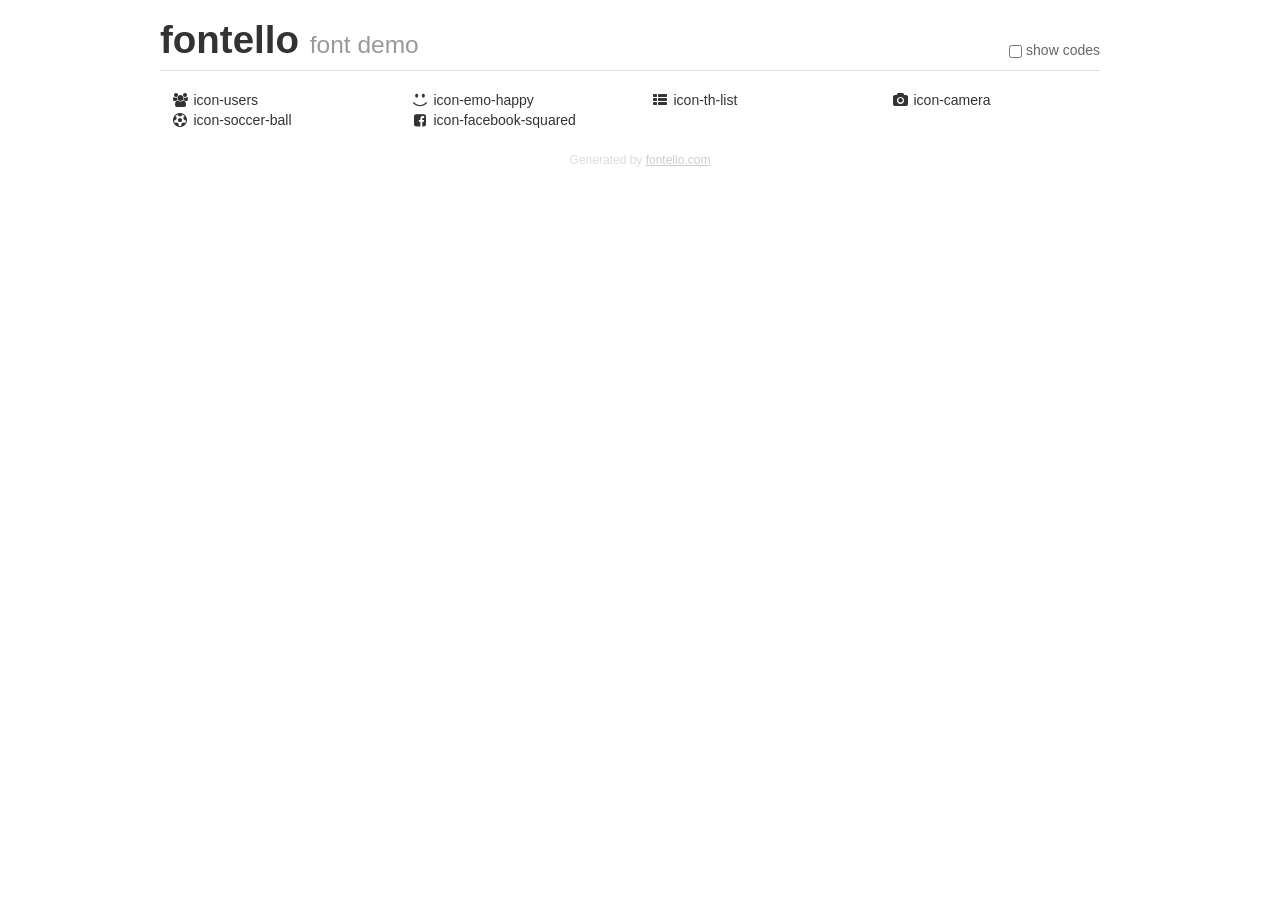
<file: demo.html>
<!DOCTYPE html>
<html>
  <head>
  <!--[if lt IE 9]><script language="javascript" type="text/javascript" src="//html5shim.googlecode.com/svn/trunk/html5.js"></script><![endif]-->
  <meta charset="UTF-8">
  <style>
    html {
      font-size: 100%;
      -webkit-text-size-adjust: 100%;
      -ms-text-size-adjust: 100%;
    }
    a:focus {
      outline: thin dotted #333;
      outline: 5px auto -webkit-focus-ring-color;
      outline-offset: -2px;
    }
    a:hover,
    a:active {
      outline: 0;
    }
    input {
      margin: 0;
      font-size: 100%;
      vertical-align: middle;
      *overflow: visible;
      line-height: normal;
    }
    input::-moz-focus-inner {
      padding: 0;
      border: 0;
    }
    body {
      margin: 0;
      font-family: "Helvetica Neue", Helvetica, Arial, sans-serif;
      font-size: 14px;
      line-height: 20px;
      color: #333;
      background-color: #fff;
    }
    a {
      color: #08c;
      text-decoration: none;
    }
    a:hover {
      color: #005580;
      text-decoration: underline;
    }
    .row {
      margin-left: -20px;
      *zoom: 1;
    }
    .row:before,
    .row:after {
      display: table;
      content: "";
      line-height: 0;
    }
    .row:after {
      clear: both;
    }
    .span3 {
      float: left;
      min-height: 1px;
      margin-left: 20px;
      width: 220px;
    }
    .container {
      width: 940px;
      margin-right: auto;
      margin-left: auto;
      *zoom: 1;
    }
    .container:before,
    .container:after {
      display: table;
      content: "";
      line-height: 0;
    }
    .container:after {
      clear: both;
    }
    small {
      font-size: 85%;
    }
    h1 {
      margin: 10px 0;
      font-family: inherit;
      font-weight: bold;
      line-height: 20px;
      color: inherit;
      text-rendering: optimizelegibility;
      line-height: 40px;
      font-size: 38.5px;
    }
    h1 small {
      font-weight: normal;
      line-height: 1;
      color: #999;
      font-size: 24.5px;
    }

    body {
      margin-top: 90px;
    }
    .header {
      position: fixed;
      top: 0;
      left: 50%;
      margin-left: -480px;
      background-color: #fff;
      border-bottom: 1px solid #ddd;
      padding-top: 10px;
      z-index: 10;
    }
    .footer {
      color: #ddd;
      font-size: 12px;
      text-align: center;
      margin-top: 20px;
    }
    .footer a {
      color: #ccc;
      text-decoration: underline;
    }
    .the-icons {
      font-size: 14px;
      line-height: 24px;
    }
    .switch {
      position: absolute;
      right: 0;
      bottom: 10px;
      color: #666;
    }
    .switch input {
      margin-right: 0.3em;
    }
    .codesOn .i-name {
      display: none;
    }
    .codesOn .i-code {
      display: inline;
    }
    .i-code {
      display: none;
    }
    @font-face {
      font-family: 'fontello';
      src: url('./font/fontello.eot?72760500');
      src: url('./font/fontello.eot?72760500#iefix') format('embedded-opentype'),
           url('./font/fontello.woff?72760500') format('woff'),
           url('./font/fontello.ttf?72760500') format('truetype'),
           url('./font/fontello.svg?72760500#fontello') format('svg');
      font-weight: normal;
      font-style: normal;
    }
    .demo-icon {
      font-family: "fontello";
      font-style: normal;
      font-weight: normal;
      speak: never;
     
      display: inline-block;
      text-decoration: inherit;
      width: 1em;
      margin-right: .2em;
      text-align: center;
      /* opacity: .8; */
     
      /* For safety - reset parent styles, that can break glyph codes*/
      font-variant: normal;
      text-transform: none;
     
      /* fix buttons height, for twitter bootstrap */
      line-height: 1em;
     
      /* Animation center compensation - margins should be symmetric */
      /* remove if not needed */
      margin-left: .2em;
     
      /* You can be more comfortable with increased icons size */
      /* font-size: 120%; */
     
      /* Font smoothing. That was taken from TWBS */
      -webkit-font-smoothing: antialiased;
      -moz-osx-font-smoothing: grayscale;
     
      /* Uncomment for 3D effect */
      /* text-shadow: 1px 1px 1px rgba(127, 127, 127, 0.3); */
    }
    </style>
    <link rel="stylesheet" href="css/animation.css"><!--[if IE 7]><link rel="stylesheet" href="css/" + font.fontname + "-ie7.css"><![endif]-->
    <script>
      function toggleCodes(on) {
        var obj = document.getElementById('icons');
      
        if (on) {
          obj.className += ' codesOn';
        } else {
          obj.className = obj.className.replace(' codesOn', '');
        }
      }
    </script>
  </head>
  <body>
    <div class="container header">
      <h1>fontello <small>font demo</small></h1>
      <label class="switch">
        <input type="checkbox" onclick="toggleCodes(this.checked)">show codes
      </label>
    </div>
    <div class="container" id="icons">
      <div class="row">
        <div class="span3" title="Code: 0xe800">
          <i class="demo-icon icon-users">&#xe800;</i> <span class="i-name">icon-users</span><span class="i-code">0xe800</span>
        </div>
        <div class="span3" title="Code: 0xe801">
          <i class="demo-icon icon-emo-happy">&#xe801;</i> <span class="i-name">icon-emo-happy</span><span class="i-code">0xe801</span>
        </div>
        <div class="span3" title="Code: 0xe802">
          <i class="demo-icon icon-th-list">&#xe802;</i> <span class="i-name">icon-th-list</span><span class="i-code">0xe802</span>
        </div>
        <div class="span3" title="Code: 0xe803">
          <i class="demo-icon icon-camera">&#xe803;</i> <span class="i-name">icon-camera</span><span class="i-code">0xe803</span>
        </div>
      </div>
      <div class="row">
        <div class="span3" title="Code: 0xf1e3">
          <i class="demo-icon icon-soccer-ball">&#xf1e3;</i> <span class="i-name">icon-soccer-ball</span><span class="i-code">0xf1e3</span>
        </div>
        <div class="span3" title="Code: 0xf308">
          <i class="demo-icon icon-facebook-squared">&#xf308;</i> <span class="i-name">icon-facebook-squared</span><span class="i-code">0xf308</span>
        </div>
      </div>
    </div>
    <div class="container footer">Generated by <a href="https://fontello.com">fontello.com</a></div>
  </body>
</html>
</file>
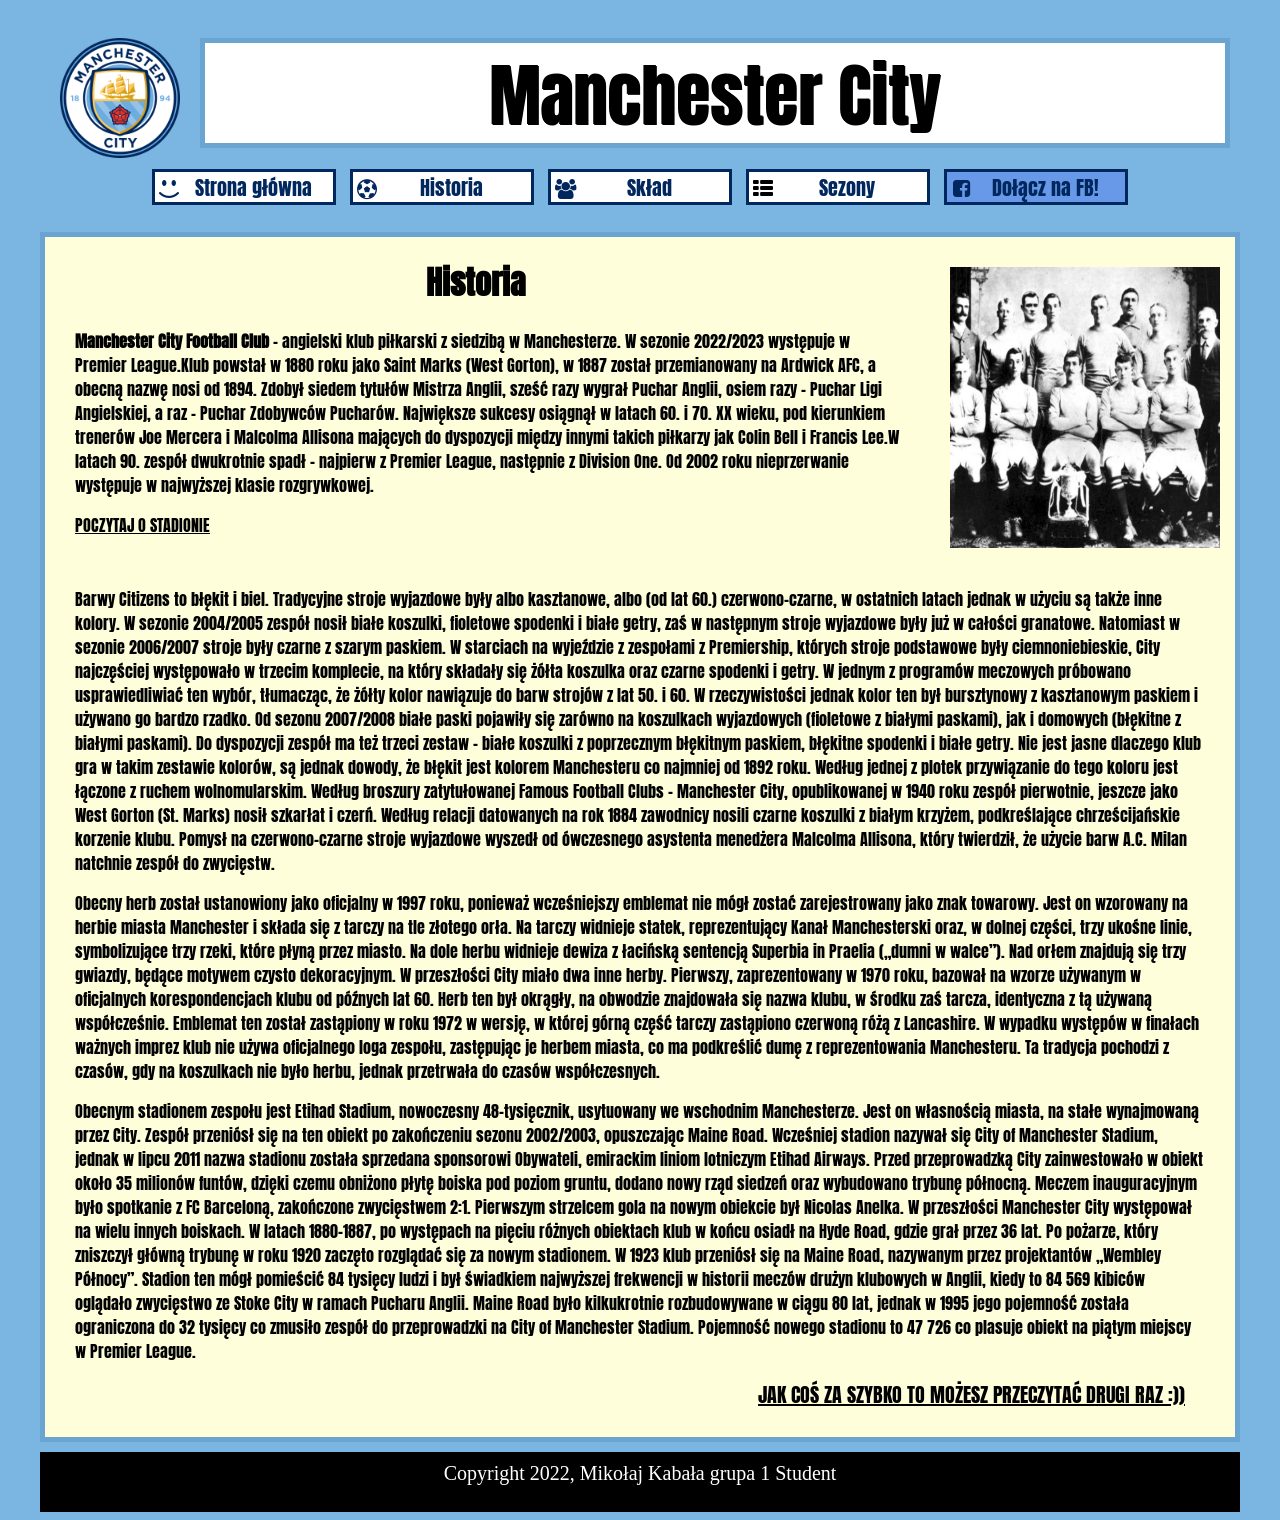
<file: historia.html>
<!DOCTYPE HTML> 
<html lang="pl">
<head>
	<meta charset="utf-8">
	<meta name="viewport" content="width=device-width, initial-scale=1.0">
	<title>Moje hobby</title>
	<link rel="stylesheet" href="style.css" type="text/css">
	<link rel="stylesheet" href="css/fontello.css" type="text/css">
	<link href="https://fonts.googleapis.com/css2?family=Anton&family=Josefin+Sans:ital@1&family=Lato&display=swap" rel="stylesheet">
	<style>
		#content
		{
			height:1200px;
			background-color:#FEFFDA;
			margin-top:30px;
			border:5px solid #6AA4D1;
		}
		@media only screen and (max-width: 400px) 
		{
		   #content{margin:0;width:93%;	margin-left:auto;margin-right:auto;height:1800px;}
		   main{height:1820px;}
		   .captain{}
		   h1{font-size:20px;}
			#back{font-size:20px;}
			#boys{width:120px;height:125px;margin:10px;margin-top:30px;}
			.players{margin:0;}
		}
	</style>
</head>

<body>

<div id="cointainer">
	<header>	
		
		<div id="logo">
			<a href="https://www.mancity.com/" target="_blank" class="tilelink"><img src="logo.jpg" alt="logo" style="width:100%;height:100%;"></a>
				
		</div>
			
		<div id="name">
			Manchester City
		</div>
		
	</header>
	<nav>
	<div id="nav" class="blocks">
		<ol id="dance">
				<li><a href="index.html"><i class="icon-emo-happy" style="float:left"></i>Strona główna</a></li>
				<li><a href="historia.html"><i class="icon-soccer-ball" style="float:left"></i>Historia</a></li>
				<li><a href="sklad.html"><i class="icon-users" style="float:left"></i>Skład</a></li>
				<li><i class="icon-th-list" style="float:left"></i><a href="#">Sezony</a>
					<ul>
						<li><a href="sezon.html">2022/2023</a></li>
						<li><a href="sezon1.html">2021/2022</a></li>
						<li><a href="sezon2.html">2020/2021</a></li>

					</ul>
				</li>
				<li><a href="https://www.facebook.com/mancity/" target="_blank"><i class="icon-facebook-squared" style="float:left"></i>Dołącz na FB!</a></li>
		</ol>
		
	</div>
	</nav>
	<main>
	<div id="content"> 
		<div id="boys"><img src="historia.jpg" alt="Początkowy skład"  class="players" style="width:100%;height:100%;" ></div>
		<h1>Historia</h1>
			
			<p><b>Manchester City Football Club</b> – angielski klub piłkarski z siedzibą w Manchesterze. W sezonie 2022/2023 występuje w Premier League.Klub powstał w 1880 roku jako Saint Marks (West Gorton), w 1887 został przemianowany na Ardwick AFC, a obecną nazwę nosi od 1894. Zdobył siedem tytułów Mistrza Anglii, sześć razy wygrał Puchar Anglii, osiem razy – Puchar Ligi Angielskiej, a raz – Puchar Zdobywców Pucharów. Największe sukcesy osiągnął w latach 60. i 70. XX wieku, pod kierunkiem trenerów Joe Mercera i Malcolma Allisona mających do dyspozycji między innymi takich piłkarzy jak Colin Bell i Francis Lee.W latach 90. zespół dwukrotnie spadł – najpierw z Premier League, następnie z Division One. Od 2002 roku nieprzerwanie występuje w najwyższej klasie rozgrywkowej.</p>
				<p><a  href="#stadion" style="color:black;text-transform:uppercase;">Poczytaj o stadionie</a></p>
				<br>			
			<p>Barwy Citizens to błękit i biel. Tradycyjne stroje wyjazdowe były albo kasztanowe, albo (od lat 60.) czerwono-czarne, w ostatnich latach jednak w użyciu są także inne kolory. W sezonie 2004/2005 zespół nosił białe koszulki, fioletowe spodenki i białe getry, zaś w następnym stroje wyjazdowe były już w całości granatowe. Natomiast w sezonie 2006/2007 stroje były czarne z szarym paskiem. W starciach na wyjeździe z zespołami z Premiership, których stroje podstawowe były ciemnoniebieskie, City najczęściej występowało w trzecim komplecie, na który składały się żółta koszulka oraz czarne spodenki i getry. W jednym z programów meczowych próbowano usprawiedliwiać ten wybór, tłumacząc, że żółty kolor nawiązuje do barw strojów z lat 50. i 60. W rzeczywistości jednak kolor ten był bursztynowy z kasztanowym paskiem i używano go bardzo rzadko. Od sezonu 2007/2008 białe paski pojawiły się zarówno na koszulkach wyjazdowych (fioletowe z białymi paskami), jak i domowych (błękitne z białymi paskami). Do dyspozycji zespół ma też trzeci zestaw – białe koszulki z poprzecznym błękitnym paskiem, błękitne spodenki i białe getry. Nie jest jasne dlaczego klub gra w takim zestawie kolorów, są jednak dowody, że błękit jest kolorem Manchesteru co najmniej od 1892 roku. Według jednej z plotek przywiązanie do tego koloru jest łączone z ruchem wolnomularskim. Według broszury zatytułowanej Famous Football Clubs – Manchester City, opublikowanej w 1940 roku zespół pierwotnie, jeszcze jako West Gorton (St. Marks) nosił szkarłat i czerń. Według relacji datowanych na rok 1884 zawodnicy nosili czarne koszulki z białym krzyżem, podkreślające chrześcijańskie korzenie klubu. Pomysł na czerwono-czarne stroje wyjazdowe wyszedł od ówczesnego asystenta menedżera Malcolma Allisona, który twierdził, że użycie barw A.C. Milan natchnie zespół do zwycięstw.</p>
			
			<p>Obecny herb został ustanowiony jako oficjalny w 1997 roku, ponieważ wcześniejszy emblemat nie mógł zostać zarejestrowany jako znak towarowy. Jest on wzorowany na herbie miasta Manchester i składa się z tarczy na tle złotego orła. Na tarczy widnieje statek, reprezentujący Kanał Manchesterski oraz, w dolnej części, trzy ukośne linie, symbolizujące trzy rzeki, które płyną przez miasto. Na dole herbu widnieje dewiza z łacińską sentencją Superbia in Praelia („dumni w walce”). Nad orłem znajdują się trzy gwiazdy, będące motywem czysto dekoracyjnym.
			W przeszłości City miało dwa inne herby. Pierwszy, zaprezentowany w 1970 roku, bazował na wzorze używanym w oficjalnych korespondencjach klubu od późnych lat 60. Herb ten był okrągły, na obwodzie znajdowała się nazwa klubu, w środku zaś tarcza, identyczna z tą używaną współcześnie. Emblemat ten został zastąpiony w roku 1972 w wersję, w której górną część tarczy zastąpiono czerwoną różą z Lancashire. W wypadku występów w finałach ważnych imprez klub nie używa oficjalnego loga zespołu, zastępując je herbem miasta, co ma podkreślić dumę z reprezentowania Manchesteru. Ta tradycja pochodzi z czasów, gdy na koszulkach nie było herbu, jednak przetrwała do czasów współczesnych.</p>
			
			<p id="stadion">Obecnym stadionem zespołu jest Etihad Stadium, nowoczesny 48-tysięcznik, usytuowany we wschodnim Manchesterze. Jest on własnością miasta, na stałe wynajmowaną przez City. Zespół przeniósł się na ten obiekt po zakończeniu sezonu 2002/2003, opuszczając Maine Road. Wcześniej stadion nazywał się City of Manchester Stadium, jednak w lipcu 2011 nazwa stadionu została sprzedana sponsorowi Obywateli, emirackim liniom lotniczym Etihad Airways. Przed przeprowadzką City zainwestowało w obiekt około 35 milionów funtów, dzięki czemu obniżono płytę boiska pod poziom gruntu, dodano nowy rząd siedzeń oraz wybudowano trybunę północną. Meczem inauguracyjnym było spotkanie z FC Barceloną, zakończone zwycięstwem 2:1. Pierwszym strzelcem gola na nowym obiekcie był Nicolas Anelka. W przeszłości Manchester City występował na wielu innych boiskach. W latach 1880–1887, po występach na pięciu różnych obiektach klub w końcu osiadł na Hyde Road, gdzie grał przez 36 lat. Po pożarze, który zniszczył główną trybunę w roku 1920 zaczęto rozglądać się za nowym stadionem. W 1923 klub przeniósł się na Maine Road, nazywanym przez projektantów „Wembley Północy”. Stadion ten mógł pomieścić 84 tysięcy ludzi i był świadkiem najwyższej frekwencji w historii meczów drużyn klubowych w Anglii, kiedy to 84 569 kibiców oglądało zwycięstwo ze Stoke City w ramach Pucharu Anglii. Maine Road było kilkukrotnie rozbudowywane w ciągu 80 lat, jednak w 1995 jego pojemność została ograniczona do 32 tysięcy co zmusiło zespół do przeprowadzki na City of Manchester Stadium. Pojemność nowego stadionu to 47 726 co plasuje obiekt na piątym miejscy w Premier League.</p>
			
			<p id="back"><a  href="#" style="float:right;margin-right:20px;font-family: 'Anton', sans-serif;font-size:20px;color:black; text-transform:uppercase;"> Jak coś za szybko to możesz przeczytać drugi raz :))</a></p>
	</div>
	</main>
	<footer>
	Copyright 2022, Mikołaj Kabała grupa 1 Student
	</footer>
</div>
	
	
	
</body>



</html>
</file>
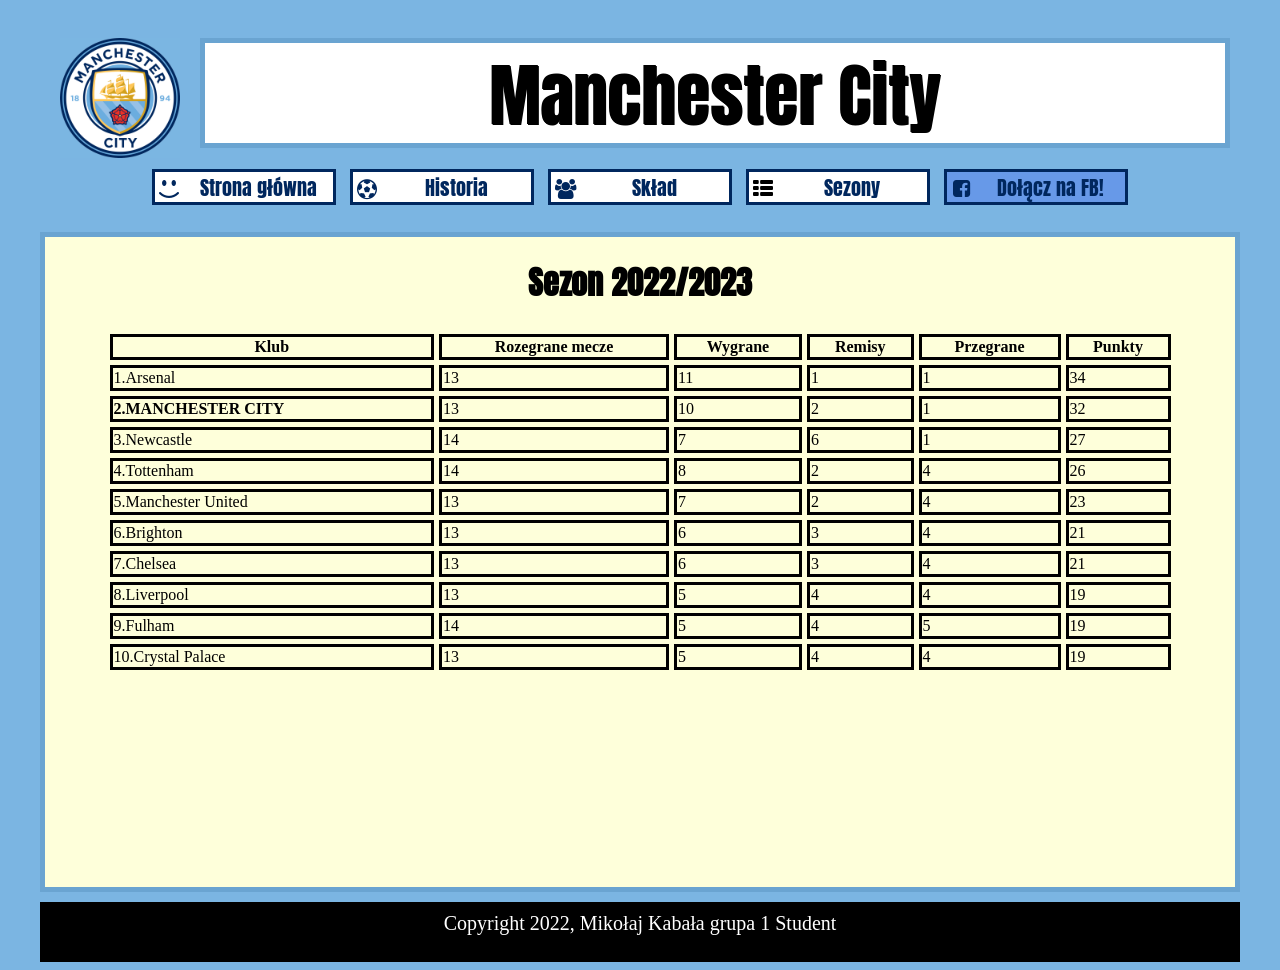
<file: sezon.html>
<!DOCTYPE HTML> 
<html lang="pl">
<head>
	<meta charset="utf-8">
	<meta name="viewport" content="width=device-width, initial-scale=1.0">
	<title>Moje hobby</title>
	<link rel="stylesheet" href="style.css" type="text/css">
	<link rel="stylesheet" href="css/fontello.css" type="text/css">
	<link href="https://fonts.googleapis.com/css2?family=Anton&family=Josefin+Sans:ital@1&family=Lato&display=swap" rel="stylesheet">
	<style>
	table{
	width:90%;
	border-spacing:5px;
	margin-left:auto;
	margin-right:auto;
	}
	td,th{
	border: 3px solid black;
	}
	#content{
	height:650px;margin-top:30px;}
	@media only screen and (max-width: 400px)
	{
		#content{margin:0;width:93%;margin-left:auto;margin-right:auto;height:520px;}
		main{height:560px;}
		table{width:320px;border-spacing:2px;margin-left:10px;}
		td,th{border: 1px solid black;}
		.dis{display:none;}
		tr:hover{transform:none;}	
	}
	</style>
</head>

<body>

<div id="cointainer">
<header>		
		
		<div id="logo">
			<a href="https://www.mancity.com/" target="_blank"><img src="logo.jpg" alt="logo" style="width:100%;height:100%;"></a>
				
		</div>
			
		<div id="name">
			Manchester City
		</div>
		
</header>
<nav>	
	<div id="nav" class="blocks">
		<ol>
				<li><a href="index.html"><i class="icon-emo-happy" style="float:left"></i>Strona główna</a></li>
				<li><a href="historia.html"><i class="icon-soccer-ball" style="float:left"></i>Historia</a></li>
				<li><a href="sklad.html"><i class="icon-users" style="float:left"></i>Skład</a></li>
				<li><i class="icon-th-list" style="float:left"></i><a href="#">Sezony</a>
					<ul>
						<li><a href="sezon.html">2022/2023</a></li>
						<li><a href="sezon1.html">2021/2022</a></li>
						<li><a href="sezon2.html">2020/2021</a></li>

					</ul>
				</li>
				<li><a href="https://www.facebook.com/mancity/" target="_blank"><i class="icon-facebook-squared" style="float:left"></i>Dołącz na FB!</a></li>
		</ol>
		
	</div>
</nav>
<main>	
	<div id="content"> 
		<h1>Sezon 2022/2023</h1>
		
		
		<table>
			<tr>
				<th>Klub</th>
				<th>Rozegrane mecze</th>
				<th class="dis">Wygrane</th>
				<th class="dis">Remisy</th>
				<th class="dis">Przegrane</th>
				<th>Punkty</th>
			</tr>
			
			<tr>
				<td>1.Arsenal</td>
				<td>13</td>
				<td class="dis">11</td>
				<td class="dis">1</td>
				<td class="dis">1</td>
				<td>34</td>				
			</tr>

			<tr>
				<td style="text-transform:uppercase;"><b>2.Manchester City</b></td>
				<td>13</td>
				<td class="dis">10</td>
				<td class="dis">2</td>
				<td class="dis">1</td>
				<td>32</td>				
			</tr>

			<tr>
				<td>3.Newcastle</td>
				<td>14</td>
				<td class="dis">7</td>
				<td class="dis">6</td>
				<td class="dis">1</td>
				<td>27</td>				
			</tr>

			<tr>
				<td>4.Tottenham</td>
				<td>14</td>
				<td class="dis">8</td>
				<td class="dis">2</td>
				<td class="dis">4</td>
				<td>26</td>				
			</tr>

			<tr>
				<td>5.Manchester United</td>
				<td>13</td>
				<td class="dis">7</td>
				<td class="dis">2</td>
				<td class="dis">4</td>
				<td>23</td>				
			</tr>

			<tr>
				<td>6.Brighton</td>
				<td>13</td>
				<td class="dis">6</td>
				<td class="dis">3</td>
				<td class="dis">4</td>
				<td>21</td>				
			</tr>

			<tr>
				<td>7.Chelsea</td>
				<td>13</td>
				<td class="dis">6</td>
				<td class="dis">3</td>
				<td class="dis">4</td>
				<td>21</td>				
			</tr>

			<tr>
				<td>8.Liverpool</td>
				<td>13</td>
				<td class="dis">5</td>
				<td class="dis">4</td>
				<td class="dis">4</td>
				<td>19</td>				
			</tr>		

			<tr>
				<td>9.Fulham</td>
				<td>14</td>
				<td class="dis">5</td>
				<td class="dis">4</td>
				<td class="dis">5</td>
				<td>19</td>				
			</tr>

			<tr>
				<td>10.Crystal Palace</td>
				<td>13</td>
				<td class="dis">5</td>
				<td class="dis">4</td>
				<td class="dis">4</td>
				<td>19</td>				
			</tr>			
		</table>		
	</div>
	</main>
	<footer>
	<div id="footer">
	Copyright 2022, Mikołaj Kabała grupa 1 Student
	</div>
	</footer>

	
</div>	
	
</body>



</html>
</file>
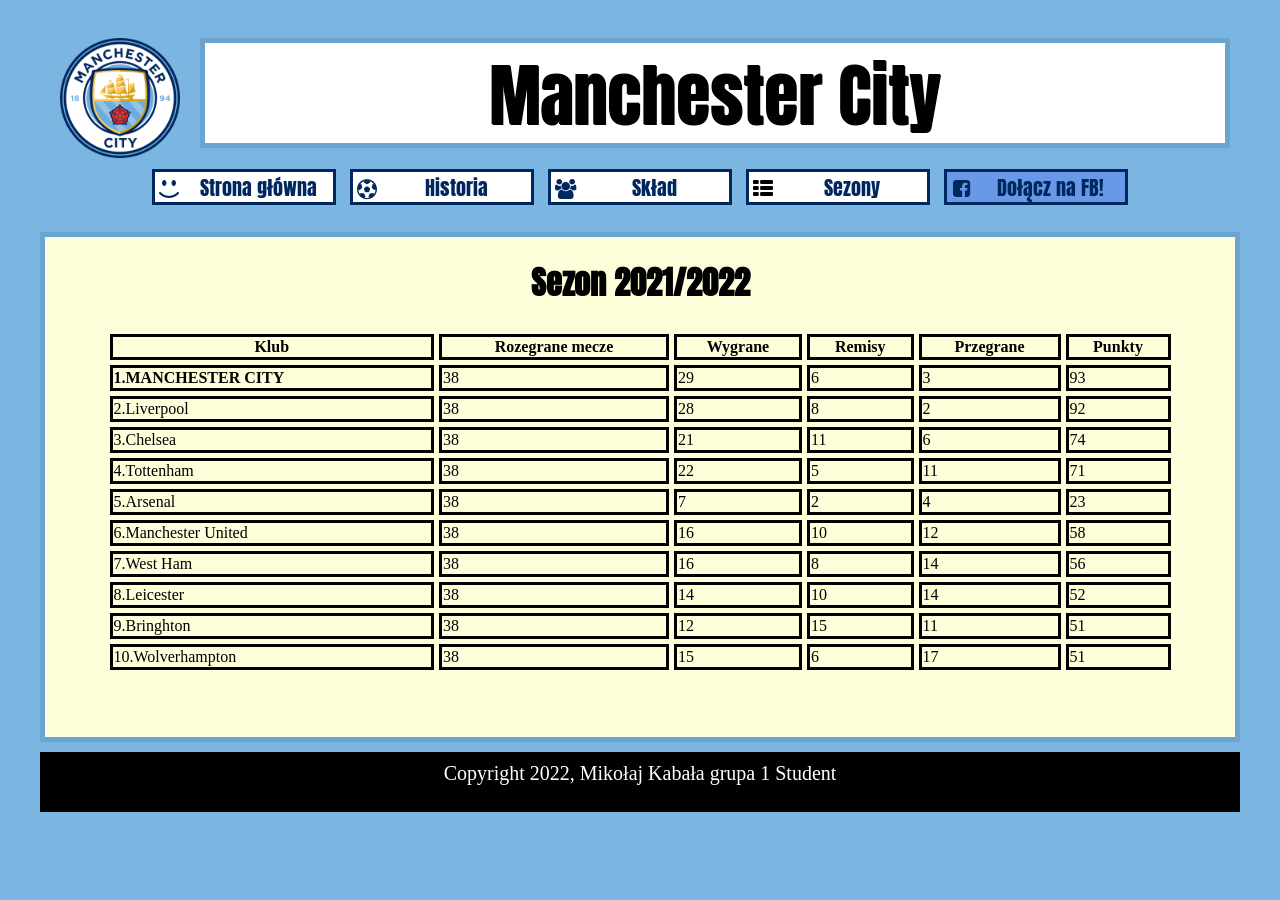
<file: sezon1.html>
<!DOCTYPE HTML> 
<html lang="pl">
<head>
	<meta charset="utf-8">
	<meta name="viewport" content="width=device-width, initial-scale=1.0">
	<title>Moje hobby</title>
	<link rel="stylesheet" href="style.css" type="text/css">
	<link rel="stylesheet" href="css/fontello.css" type="text/css">
	<link href="https://fonts.googleapis.com/css2?family=Anton&family=Josefin+Sans:ital@1&family=Lato&display=swap" rel="stylesheet">
	<style>
	table{
	width:90%;
	border-spacing:5px;
	margin-left:auto;
	margin-right:auto;
	}
	td,th{
	border: 3px solid black;
	}
	#content{
	height:500px;margin-top:30px;}
	@media only screen and (max-width: 400px)
	{
		#content{margin:0;width:93%;margin-left:auto;margin-right:auto;height:520px;}
		main{height:560px;}
		table{width:320px;border-spacing:2px;margin-left:10px;}
		td,th{border: 1px solid black;}
		.dis{display:none;}
		tr:hover{transform:none;}
	}
	</style>	
</head>

<body>

<div id="cointainer">
		
<header>		
		<div id="logo">
			<a href="https://www.mancity.com/" target="_blank"><img src="logo.jpg" alt="logo" style="width:100%;height:100%;"></a>
				
		</div>
			
		<div id="name">
			Manchester City
		</div>
</header>		
<nav>	
	<div id="nav" class="blocks">
		<ol>
				<li><a href="index.html"><i class="icon-emo-happy" style="float:left"></i>Strona główna</a></li>
				<li><a href="historia.html"><i class="icon-soccer-ball" style="float:left"></i>Historia</a></li>
				<li><a href="sklad.html"><i class="icon-users" style="float:left"></i>Skład</a></li>
				<li><i class="icon-th-list" style="float:left"></i><a href="#">Sezony</a>
					<ul>
						<li><a href="sezon.html">2022/2023</a></li>
						<li><a href="sezon1.html">2021/2022</a></li>
						<li><a href="sezon2.html">2020/2021</a></li>

					</ul>
				</li>
				<li><a href="https://www.facebook.com/mancity/" target="_blank"><i class="icon-facebook-squared" style="float:left"></i>Dołącz na FB!</a></li>
		</ol>
		
	</div>
</nav>
<main>	
	<div id="content"> 
		<h1>Sezon 2021/2022</h1>
		
		
		<table>
			<tr>
				<th>Klub</th>
				<th>Rozegrane mecze</th>
				<th class="dis">Wygrane</th>
				<th class="dis">Remisy</th>
				<th class="dis">Przegrane</th>
				<th>Punkty</th>
			</tr>
			
			<tr>
				<td style="text-transform:uppercase;"><b>1.Manchester City</b></td>
				<td>38</td>
				<td class="dis">29</td>
				<td class="dis">6</td>
				<td class="dis">3</td>
				<td>93</td>				
			</tr>

			<tr>
				<td>2.Liverpool</td>
				<td>38</td>
				<td class="dis">28</td>
				<td class="dis">8</td>
				<td class="dis">2</td>
				<td>92</td>				
			</tr>

			<tr>
				<td>3.Chelsea</td>
				<td>38</td>
				<td class="dis">21</td>
				<td class="dis">11</td>
				<td class="dis">6</td>
				<td>74</td>				
			</tr>

			<tr>
				<td>4.Tottenham</td>
				<td>38</td>
				<td class="dis">22</td>
				<td class="dis">5</td>
				<td class="dis">11</td>
				<td>71</td>				
			</tr>

			<tr>
				<td>5.Arsenal</td>
				<td>38</td>
				<td class="dis">7</td>
				<td class="dis">2</td>
				<td class="dis">4</td>
				<td>23</td>				
			</tr>

			<tr>
				<td>6.Manchester United</td>
				<td>38</td>
				<td class="dis">16</td>
				<td class="dis">10</td>
				<td class="dis">12</td>
				<td>58</td>				
			</tr>

			<tr>
				<td>7.West Ham</td>
				<td>38</td>
				<td class="dis">16</td>
				<td class="dis">8</td>
				<td class="dis">14</td>
				<td>56</td>				
			</tr>

			<tr>
				<td>8.Leicester</td>
				<td>38</td>
				<td class="dis">14</td>
				<td class="dis">10</td>
				<td class="dis">14</td>
				<td>52</td>				
			</tr>		

			<tr>
				<td>9.Bringhton</td>
				<td>38</td>
				<td class="dis">12</td>
				<td class="dis">15</td>
				<td class="dis">11</td>
				<td>51</td>				
			</tr>

			<tr>
				<td>10.Wolverhampton</td>
				<td>38</td>
				<td class="dis">15</td>
				<td class="dis">6</td>
				<td class="dis">17</td>
				<td>51</td>				
			</tr>			
		</table>		
	</div>
</main>
<footer>
	<div id="footer">
	Copyright 2022, Mikołaj Kabała grupa 1 Student
	</div>
</footer>	
</div>
	
	
	
</body>



</html>
</file>
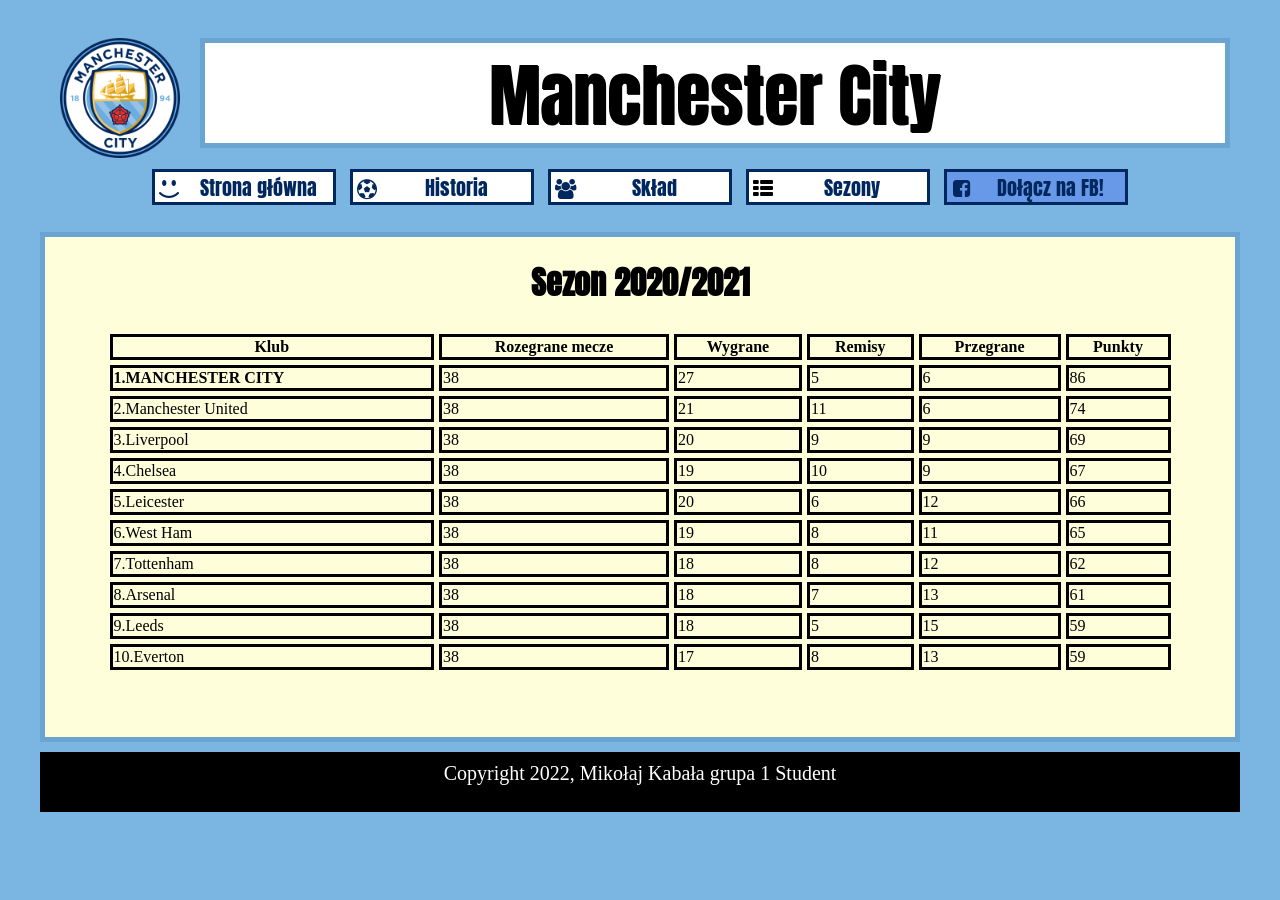
<file: sezon2.html>
<!DOCTYPE HTML> 
<html lang="pl">
<head>
	<meta charset="utf-8">
	<meta name="viewport" content="width=device-width, initial-scale=1.0">
	<title>Moje hobby</title>
	<link rel="stylesheet" href="style.css" type="text/css">
	<link rel="stylesheet" href="css/fontello.css" type="text/css">
	<link href="https://fonts.googleapis.com/css2?family=Anton&family=Josefin+Sans:ital@1&family=Lato&display=swap" rel="stylesheet">
	<style>
	table{
	width:90%;
	border-spacing:5px;
	margin-left:auto;
	margin-right:auto;
	}
	td,th{
	border: 3px solid black;
	}
	#content{
	height:500px;margin-top:30px;}
	h2{
	text-align:center;
	font-size:30px;
	}
	@media only screen and (max-width: 400px)
	{
		#content{margin:0;width:93%;margin-left:auto;margin-right:auto;height:520px;}
		main{height:560px;}
		table{width:320px;border-spacing:2px;margin-left:10px;}
		td,th{border: 1px solid black;}
		.dis{display:none;}
		tr:hover{transform:none;}
	}
	</style>
</head>

<body>

<div id="cointainer">
		
<header>
		<div id="logo">
			<a href="https://www.mancity.com/" target="_blank" class="tilelink"><img src="logo.jpg" alt="logo" style="width:100%;height:100%;"></a>
				
		</div>
			
		<div id="name">
			Manchester City
		</div>
</header>		
<nav>	
	<div id="nav" class="blocks">
		<ol>
				<li><a href="index.html"><i class="icon-emo-happy" style="float:left"></i>Strona główna</a></li>
				<li><a href="historia.html"><i class="icon-soccer-ball" style="float:left"></i>Historia</a></li>
				<li><a href="sklad.html"><i class="icon-users" style="float:left"></i>Skład</a></li>
				<li><i class="icon-th-list" style="float:left"></i><a href="#">Sezony</a>
					<ul>
						<li><a href="sezon.html">2022/2023</a></li>
						<li><a href="sezon1.html">2021/2022</a></li>
						<li><a href="sezon2.html">2020/2021</a></li>

					</ul>
				</li>
				<li><a href="https://www.facebook.com/mancity/" target="_blank"><i class="icon-facebook-squared" style="float:left"></i>Dołącz na FB!</a></li>
		</ol>
		
	</div>
</nav>
<main>	
	<div id="content"> 
		<h1>Sezon 2020/2021</h1>
		
		
		<table>
			<tr>
				<th>Klub</th>
				<th>Rozegrane mecze</th>
				<th class="dis">Wygrane</th>
				<th class="dis">Remisy</th>
				<th class="dis">Przegrane</th>
				<th>Punkty</th>
			</tr>
			
			<tr>
				<td style="text-transform:uppercase;"><b>1.Manchester City</b></td>
				<td>38</td>
				<td class="dis">27</td>
				<td class="dis">5</td>
				<td class="dis">6</td>
				<td>86</td>				
			</tr>

			<tr>
				<td>2.Manchester United</td>
				<td>38</td>
				<td class="dis">21</td>
				<td class="dis">11</td>
				<td class="dis">6</td>
				<td>74</td>				
			</tr>

			<tr>
				<td>3.Liverpool</td>
				<td>38</td>
				<td class="dis">20</td>
				<td class="dis">9</td>
				<td class="dis">9</td>
				<td>69</td>				
			</tr>

			<tr>
				<td>4.Chelsea</td>
				<td>38</td>
				<td class="dis">19</td>
				<td class="dis">10</td>
				<td class="dis">9</td>
				<td>67</td>				
			</tr>

			<tr>
				<td>5.Leicester</td>
				<td>38</td>
				<td class="dis">20</td>
				<td class="dis">6</td>
				<td class="dis">12</td>
				<td>66</td>				
			</tr>

			<tr>
				<td>6.West Ham</td>
				<td>38</td>
				<td class="dis">19</td>
				<td class="dis">8</td>
				<td class="dis">11</td>
				<td>65</td>				
			</tr>

			<tr>
				<td>7.Tottenham</td>
				<td>38</td>
				<td class="dis">18</td>
				<td class="dis">8</td>
				<td class="dis">12</td>
				<td>62</td>				
			</tr>

			<tr>
				<td>8.Arsenal</td>
				<td>38</td>
				<td class="dis">18</td>
				<td class="dis">7</td>
				<td class="dis">13</td>
				<td>61</td>				
			</tr>		

			<tr>
				<td>9.Leeds</td>
				<td>38</td>
				<td class="dis">18</td>
				<td class="dis">5</td>
				<td class="dis">15</td>
				<td>59</td>				
			</tr>

			<tr>
				<td>10.Everton</td>
				<td>38</td>
				<td class="dis">17</td>
				<td class="dis">8</td>
				<td class="dis">13</td>
				<td>59</td>				
			</tr>			
		</table>		
	</div>
</main>
<footer>
	<div id="footer">
	Copyright 2022, Mikołaj Kabała grupa 1 Student
	</div>
</footer>
</div>	
</body>
</html>
</file>
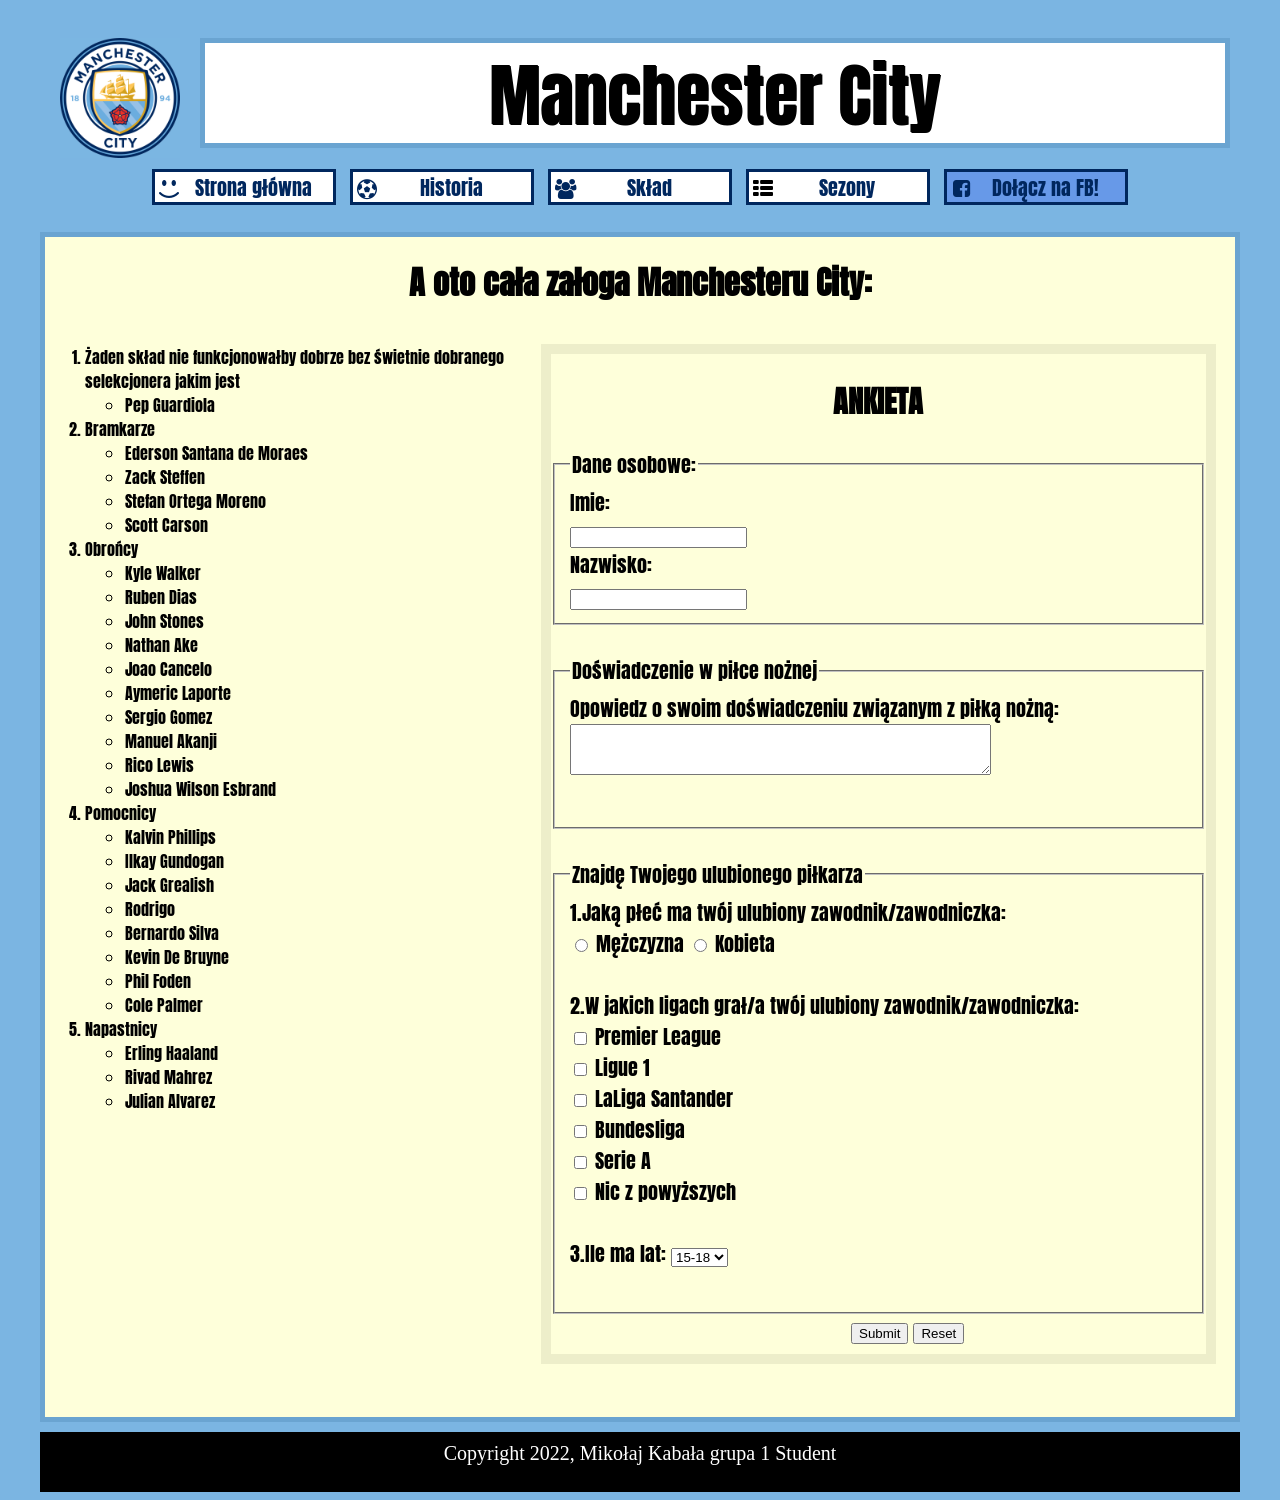
<file: sklad.html>
<!DOCTYPE HTML> 
<html lang="pl">
<head>
	<meta charset="utf-8">
	<meta name="viewport" content="width=device-width, initial-scale=1.0">
	<title>Moje hobby</title>
	<link rel="stylesheet" href="style.css" type="text/css">
	<link rel="stylesheet" href="css/fontello.css" type="text/css">
	<link href="https://fonts.googleapis.com/css2?family=Anton&family=Josefin+Sans:ital@1&family=Lato&display=swap" rel="stylesheet">
	<style>
		#content
		{
			height:1180px;
			background-color:#FEFFDA;
			margin-top:30px;
			border:5px solid #6AA4D1;
		}
		h2{
		text-align:center;}
		@media only screen and (max-width: 400px) 
		{
		   #content{margin:0;width:93%;	margin-left:auto;margin-right:auto;height:1600px;}
		   main{height:1630px;}
		   h1{font-size:20px;}
			#back{font-size:20px;}
			#boys{width:120px;height:125px;margin:10px;margin-top:30px;}
			#list{font-size:13px;width:100%}
			#filling{clear:both;margin:0;margin-left:10px;text-align:center;width:300px;position:relative;font-size:13px;height:800px;}
			#box{margin:0; height:100px; width:275px;margin-left:auto;;margin-right:auto;}
			#tararara{width:250px;margin-left:auto;;margin-right:auto;}
			#bmit{margin:0;}
		}
	</style>
</head>

<body>

<div id="cointainer">
		
<header>		
		<div id="logo">
			<a href="https://www.mancity.com/" target="_blank"><img src="logo.jpg" alt="logo" style="width:100%;height:100%;"></a>
				
		</div>
			
		<div id="name">
			Manchester City
		</div>
</header>	
<nav>	
	<div id="nav" class="blocks">
		<ol id="dance">
				<li class="tile"><a href="index.html"><i class="icon-emo-happy" style="float:left"></i>Strona główna</a></li>
				<li class="tile"><a href="historia.html"><i class="icon-soccer-ball" style="float:left"></i>Historia</a></li>
				<li class="tile"><a href="sklad.html"><i class="icon-users" style="float:left"></i>Skład</a></li>
				<li class="tile"><i class="icon-th-list" style="float:left"></i><a href="#">Sezony</a>
					<ul>
						<li><a href="sezon.html">2022/2023</a></li>
						<li><a href="sezon1.html">2021/2022</a></li>
						<li><a href="sezon2.html">2020/2021</a></li>

					</ul>
				</li>
				<li class="tile1"><a href="https://www.facebook.com/mancity/" target="_blank"><i class="icon-facebook-squared" style="float:left"></i>Dołącz na FB!</a></li>
		</ol>	
	</div>
</nav>
<main>	
	<div id="content" style="font-family: 'Anton', sans-serif;"> 
		
		<div id="sklad">
			<h1>A oto cała załoga Manchesteru City:</h1>
		</div>
		
		<div id="list">
			<ol>
				<li>Żaden skład nie funkcjonowałby dobrze bez świetnie dobranego selekcjonera jakim jest
					<ul>
						<li>Pep Guardiola</li>	
					</ul>
				</li>	
				<li>Bramkarze
					<ul>
						<li>Ederson Santana de Moraes</li>
						<li>Zack Steffen</li>
						<li>Stefan Ortega Moreno</li>
						<li>Scott Carson</li>				
					</ul></li>
				<li>Obrońcy
				<ul>
						<li>Kyle Walker</li>
						<li>Ruben Dias</li>
						<li>John Stones</li>
						<li>Nathan Ake</li>				
						<li>Joao Cancelo</li>				
						<li>Aymeric Laporte</li>				
						<li>Sergio Gomez</li>				
						<li>Manuel Akanji</li>				
						<li>Rico Lewis</li>				
						<li>Joshua Wilson Esbrand</li>				
					</ul></li>
				<li>Pomocnicy
					<ul>
						<li>Kalvin Phillips</li>
						<li>Ilkay Gundogan</li>
						<li>Jack Grealish</li>
						<li>Rodrigo</li>
						<li>Bernardo Silva</li>
						<li>Kevin De Bruyne</li>				
						<li>Phil Foden</li>				
						<li>Cole Palmer</li>														
					</ul>
				</li>
				<li>Napastnicy
					<ul>
						<li>Erling Haaland</li>
						<li>Rivad Mahrez</li>
						<li>Julian Alvarez</li>	
												
					</ul>
				</li>
			</ol>				
		</div>
		
		<div id="filling">
			<h2>ANKIETA</h2>
			
			<form action="odbierz.php" method="get">
			<fieldset>
			<legend>Dane osobowe:</legend>
				<label for="Imie">Imie:</label><br>
				<input type="text" id="Imie" name="Imie"><br>
				<label for="Nazwisko">Nazwisko:</label><br>
				<input type="text" id="Nazwisko" name="Nazwisko"><br>
			</fieldset>
			
			<fieldset id="box" style="margin-top:30px; height:150px;">
			<legend>Doświadczenie w piłce nożnej</legend>
				<label>Opowiedz o swoim doświadczeniu związanym z piłką nożną:</label>
				<textarea id="tararara" name="Doświadczenie" rows="3" cols="50"></textarea><br>
			</fieldset>
			
			<fieldset style="margin-top:30px;">
			<legend>Znajdę Twojego ulubionego piłkarza</legend>
				<label>1.Jaką płeć ma twój ulubiony zawodnik/zawodniczka:</label><br>
					<input type="radio" name ="Płeć" id="Mężczyzna" value="M">
					<label for="Mężczyzna">Mężczyzna</label>
					
					<input type="radio" name ="plec" id="Kobieta" value="K">
					<label for="Kobieta">Kobieta</label><br><br>
				
				<label>2.W jakich ligach grał/a twój ulubiony zawodnik/zawodniczka:</label><br>
					<input type="checkbox" id="ang" name="ang" value="Premier League">
					<label for="ang"> Premier League</label><br>
					
					<input type="checkbox" id="fr" name="fr" value="Ligue 1">
					<label for="fr"> Ligue 1</label><br>
					
					<input type="checkbox" id="hisz" name="hisz" value="LaLiga Santander">
					<label for="hisz"> LaLiga Santander</label><br>
					
					<input type="checkbox" id="ger" name="ger" value="Bundesliga">
					<label for="ger"> Bundesliga</label><br>
					
					<input type="checkbox" id="it" name="it" value="Serie A">
					<label for="it"> Serie A</label><br>
					
					<input type="checkbox" id="no" name="no" value="Nic z powyższych">
					<label for="no"> Nic z powyższych</label><br><br>
					
				<label for="wiek">3.Ile ma lat:</label>
					<select id="wiek" name="wiek">
						<option value="15-18">15-18</option>
						<option value="18-25">18-25</option>
						<option value="25-30">25-30</option>
						<option value="30-35">30-35</option>
						<option value="35+">35+</option>
					</select><br><br>
			</fieldset>
			<div  id="bmit" >
			<input type="submit" value="Submit">
			<input type="reset"></div>
			</form>
		</div>
	</div>
</main>
<footer>
	<div id="footer">
	Copyright 2022, Mikołaj Kabała grupa 1 Student
	</div>
</footer>	
</div>
	
	
	
</body>



</html>
</file>
<file: css/animation.css>
/*
   Animation example, for spinners
*/
.animate-spin {
  -moz-animation: spin 2s infinite linear;
  -o-animation: spin 2s infinite linear;
  -webkit-animation: spin 2s infinite linear;
  animation: spin 2s infinite linear;
  display: inline-block;
}
@-moz-keyframes spin {
  0% {
    -moz-transform: rotate(0deg);
    -o-transform: rotate(0deg);
    -webkit-transform: rotate(0deg);
    transform: rotate(0deg);
  }

  100% {
    -moz-transform: rotate(359deg);
    -o-transform: rotate(359deg);
    -webkit-transform: rotate(359deg);
    transform: rotate(359deg);
  }
}
@-webkit-keyframes spin {
  0% {
    -moz-transform: rotate(0deg);
    -o-transform: rotate(0deg);
    -webkit-transform: rotate(0deg);
    transform: rotate(0deg);
  }

  100% {
    -moz-transform: rotate(359deg);
    -o-transform: rotate(359deg);
    -webkit-transform: rotate(359deg);
    transform: rotate(359deg);
  }
}
@-o-keyframes spin {
  0% {
    -moz-transform: rotate(0deg);
    -o-transform: rotate(0deg);
    -webkit-transform: rotate(0deg);
    transform: rotate(0deg);
  }

  100% {
    -moz-transform: rotate(359deg);
    -o-transform: rotate(359deg);
    -webkit-transform: rotate(359deg);
    transform: rotate(359deg);
  }
}
@-ms-keyframes spin {
  0% {
    -moz-transform: rotate(0deg);
    -o-transform: rotate(0deg);
    -webkit-transform: rotate(0deg);
    transform: rotate(0deg);
  }

  100% {
    -moz-transform: rotate(359deg);
    -o-transform: rotate(359deg);
    -webkit-transform: rotate(359deg);
    transform: rotate(359deg);
  }
}
@keyframes spin {
  0% {
    -moz-transform: rotate(0deg);
    -o-transform: rotate(0deg);
    -webkit-transform: rotate(0deg);
    transform: rotate(0deg);
  }

  100% {
    -moz-transform: rotate(359deg);
    -o-transform: rotate(359deg);
    -webkit-transform: rotate(359deg);
    transform: rotate(359deg);
  }
}
</file>
<file: style.css>
body
{
	background-color:#7BB5E2;
}
#cointainer
{
	width:1200px;
	margin-left:auto;
	margin-right:auto;
	
}
header
{
	width:100%;
	height:100px;
}
#logo
{
	width:10%;
	padding-left:20px;
	padding-right:20px;
	float:left;
	margin-top:30px;
	
}
#name
{
	width:85%;
	height:100px;
	background-color:white;
	text-align:center;
	font-size:69px;
	font-family: 'Anton', sans-serif;
	float:left;
	border:5px solid #6AA4D1;
	margin-top:30px;
    text-shadow:1px 1px;
}
#nav
{
	height:40px;
	clear:both;
	text-align:center;
	
}
#content
{
	height:700px;
	background-color:#FEFFDA;
	border:5px solid #6AA4D1;

}
footer { 
	height:40px;
	background:#000;
	color:#FFF;
	text-align:center;
	margin-top:10px;
	padding:10px;
	font-size:20px;
}
#list
{
    width:40%;

	float:left;
}
#photos
{
	width:90%;
	float:left;
	height:150px;
	margin-left:30px;
}
#filling
{
	width:55%;
	background-color:#FEFFDA;
	float:left;
	height:1000px;
	color:black;
	text-align:center;
	font-size:20px;
	border:10px solid #EDEECA;
	margin-left:20px;
	margin-top:15px;
	text-align:left;
}
#boys
{
	width:270px;
	height:281px;
	float:right;
	margin:30px;
}
#bmit
{
	margin-left:300px;
}
#dance a
{
	position:relative;
	top:0;
	margin-right:10px;
}
.captain
{
	float:right;
	border: 2px solid black;
	margin:20px;
	width:270px;
	height:281px;
	transition:transform 0.5s;
}
.captain:hover
{
 text-shadow: 1px 1px #101010;
 transform: scale(1.25);
}
.players
{
	width:250px;
	float:left;
	height:140px;
	margin-left:15px;
	transition:transform 0.5s;
	
}
.players:hover
{
	transform: scale(1.3);
}
tr
{
    transition:transform 0.5s;
}
tr:hover:first-child
{
	transform:none;
}
tr:hover {
    transform: scale(1.05);
}
a.active
{
	text-transform:uppercase;
	text-shadow: 1px 1px #101010;
}
h1
{
	text-align:center;
	font-family: 'Anton', sans-serif;
}
p
{
	margin-left:30px;
	margin-right:30px;
	font-family: 'Anton', sans-serif;
}
.blocks ol
{
	padding:0;
	margin:0;
	list-style-type:none;
	font-size:20px;
	height:30px;
	display:inline-table;
	font-family: 'Anton', sans-serif;
}
.blocks ol a
{
	color:#00275E;
	text-decoration:none;
	display:block;
}
.blocks ol > li 
{
	float:left;
	width:200px;
	width:178px;
	height:30px;
	background-color:white;
	border: 3px solid #00275E;
	margin:7px;
}
.blocks ol>li:last-child
{	
	height:30px;
	background-color:#6799E8;
}
.blocks ol > li:hover
{
	background-color:#6062A3;
}
.blocks ol > li:last-child:hover
{
	background-color:#2A4887;
}
.blocks ol > li > ul
{
    list-style-type:none;
	padding:0;
	margin:0;
	display:none;
}
.blocks ol > li:hover > ul 
{
	display:block;
}
.blocks ol > li > ul :hover
{
	background-color:#6062A3;
}
.blocks ol > li > ul > li
{
	background-color:white;
	position:relative;
	z-index:100;
	border-bottom: 1px dashed #00275E;
	border-left: 2px solid #00275E;
	border-right: 2px solid #00275E;
}
.blocks ol > li > ul > li:first-child
{
	border-top: 1px dashed #00275E;
}
.blocks > li > ul > li:hover
{
	background-color:#6062A3;
}
		@media only screen and (max-width: 400px) 
		{
		   #cointainer{width: 98%;position:relative; top: 30px;margin-top:5%;}
		   header{width: 370px;height:70px;margin-left:auto;margin-right:auto;}
		   #name{width:60%;margin:0;height:60px;font-size:30px;text-align:center;position:relative;}
		   #logo{width:20%;margin:0;}
		   nav{width:100%;height:110px;margin:0;}
		   .blocks{height:70px;}
		   .blocks>ol{	font-size:16px}
		   .blocks ol > li {width:160px;}
		   .blocks ol>li:last-child{display:none;}
		   .icon-emo-happy {display:none;}
		   .icon-soccer-ball{display:none;}
		   .icon-users{display:none;}
		   .icon-th-list{display:none;}
		   .icon-facebook-squared{display:none;}
		   #content{}
		   .captain{}
		   h1{font-size:20px;}
		   p{margin-left:20px;margin-right:20px;font-size:11px;}
		   footer{padding:0;margin:0;font-size:12px;}
		}
</file>
<file: css/fontello.css>
@font-face {
  font-family: 'fontello';
  src: url('../font/fontello.eot?19298454');
  src: url('../font/fontello.eot?19298454#iefix') format('embedded-opentype'),
       url('../font/fontello.woff2?19298454') format('woff2'),
       url('../font/fontello.woff?19298454') format('woff'),
       url('../font/fontello.ttf?19298454') format('truetype'),
       url('../font/fontello.svg?19298454#fontello') format('svg');
  font-weight: normal;
  font-style: normal;
}
/* Chrome hack: SVG is rendered more smooth in Windozze. 100% magic, uncomment if you need it. */
/* Note, that will break hinting! In other OS-es font will be not as sharp as it could be */
/*
@media screen and (-webkit-min-device-pixel-ratio:0) {
  @font-face {
    font-family: 'fontello';
    src: url('../font/fontello.svg?19298454#fontello') format('svg');
  }
}
*/
[class^="icon-"]:before, [class*=" icon-"]:before {
  font-family: "fontello";
  font-style: normal;
  font-weight: normal;
  speak: never;

  display: inline-block;
  text-decoration: inherit;
  width: 1em;
  margin-right: .2em;
  text-align: center;
  /* opacity: .8; */

  /* For safety - reset parent styles, that can break glyph codes*/
  font-variant: normal;
  text-transform: none;

  /* fix buttons height, for twitter bootstrap */
  line-height: 1em;

  /* Animation center compensation - margins should be symmetric */
  /* remove if not needed */
  margin-left: .2em;

  /* you can be more comfortable with increased icons size */
  /* font-size: 120%; */

  /* Font smoothing. That was taken from TWBS */
  -webkit-font-smoothing: antialiased;
  -moz-osx-font-smoothing: grayscale;

  /* Uncomment for 3D effect */
  /* text-shadow: 1px 1px 1px rgba(127, 127, 127, 0.3); */
}

.icon-users:before { content: '\e800'; } /* '' */
.icon-emo-happy:before { content: '\e801';} /* '' */
.icon-th-list:before { content: '\e802';} /* '' */
.icon-camera:before { content: '\e803';} /* '' */
.icon-soccer-ball:before { content: '\f1e3';} /* '' */
.icon-facebook-squared:before { content: '\f308';} /* '' */
</file>
